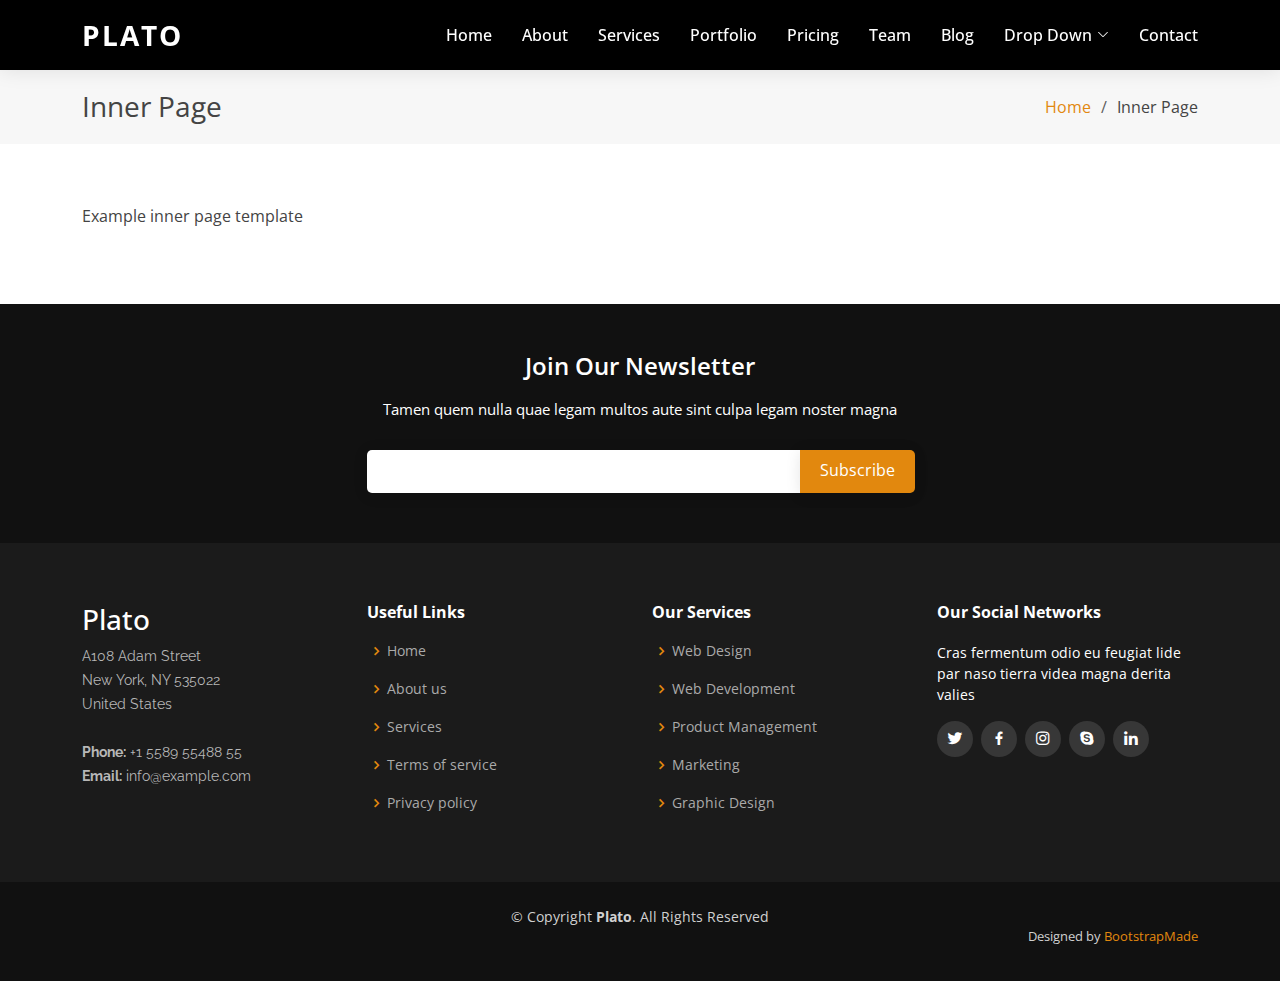
<file: inner-page.html>
<!DOCTYPE html>
<html lang="en">

<head>
  <meta charset="utf-8">
  <meta content="width=device-width, initial-scale=1.0" name="viewport">

  <title>Inner Page - Plato Bootstrap Template</title>
  <meta content="" name="description">
  <meta content="" name="keywords">

  <!-- Favicons -->
  <link href="assets/img/favicon.png" rel="icon">
  <link href="assets/img/apple-touch-icon.png" rel="apple-touch-icon">

  <!-- Google Fonts -->
  <link
    href="https://fonts.googleapis.com/css?family=Open+Sans:300,300i,400,400i,600,600i,700,700i|Raleway:300,300i,400,400i,500,500i,600,600i,700,700i|Poppins:300,300i,400,400i,500,500i,600,600i,700,700i"
    rel="stylesheet">

  <!-- Vendor CSS Files -->
  <link href="assets/vendor/aos/aos.css" rel="stylesheet">
  <link href="assets/vendor/bootstrap/css/bootstrap.min.css" rel="stylesheet">
  <link href="assets/vendor/bootstrap-icons/bootstrap-icons.css" rel="stylesheet">
  <link href="assets/vendor/boxicons/css/boxicons.min.css" rel="stylesheet">
  <link href="assets/vendor/glightbox/css/glightbox.min.css" rel="stylesheet">
  <link href="assets/vendor/swiper/swiper-bundle.min.css" rel="stylesheet">

  <!-- Template Main CSS File -->
  <link href="assets/css/style.css" rel="stylesheet">

  <!-- =======================================================
  * Template Name: Plato - v4.6.0
  * Template URL: https://bootstrapmade.com/plato-responsive-bootstrap-website-template/
  * Author: BootstrapMade.com
  * License: https://bootstrapmade.com/license/
  ======================================================== -->
</head>

<body>
  <div class="wrap">

    <!-- ======= Header ======= -->
    <header id="header" class="d-flex align-items-center">
      <div class="container d-flex align-items-center justify-content-between">

        <div class="logo">
          <h1 class="text-light"><a href="index.html"><span>Plato</span></a></h1>
          <!-- Uncomment below if you prefer to use an image logo -->
          <!-- <a href="index.html"><img src="assets/img/logo.png" alt="" class="img-fluid"></a>-->
        </div>

        <nav id="navbar" class="navbar">
          <ul>
            <li><a class="nav-link scrollto " href="#hero">Home</a></li>
            <li><a class="nav-link scrollto" href="#about">About</a></li>
            <li><a class="nav-link scrollto" href="#services">Services</a></li>
            <li><a class="nav-link scrollto " href="#portfolio">Portfolio</a></li>
            <li><a class="nav-link scrollto" href="#pricing">Pricing</a></li>
            <li><a class="nav-link scrollto" href="#team">Team</a></li>
            <li><a href="blog.html">Blog</a></li>
            <li class="dropdown"><a href="#"><span>Drop Down</span> <i class="bi bi-chevron-down"></i></a>
              <ul>
                <li><a href="#">Drop Down 1</a></li>
                <li class="dropdown"><a href="#"><span>Deep Drop Down</span> <i class="bi bi-chevron-right"></i></a>
                  <ul>
                    <li><a href="#">Deep Drop Down 1</a></li>
                    <li><a href="#">Deep Drop Down 2</a></li>
                    <li><a href="#">Deep Drop Down 3</a></li>
                    <li><a href="#">Deep Drop Down 4</a></li>
                    <li><a href="#">Deep Drop Down 5</a></li>
                  </ul>
                </li>
                <li><a href="#">Drop Down 2</a></li>
                <li><a href="#">Drop Down 3</a></li>
                <li><a href="#">Drop Down 4</a></li>
              </ul>
            </li>
            <li><a class="nav-link scrollto" href="#contact">Contact</a></li>
          </ul>
          <i class="bi bi-list mobile-nav-toggle"></i>
        </nav><!-- .navbar -->

      </div>
    </header><!-- End Header -->

    <main id="main">

      <!-- ======= Breadcrumbs ======= -->
      <section class="breadcrumbs">
        <div class="container">

          <div class="d-flex justify-content-between align-items-center">
            <h2>Inner Page</h2>
            <ol>
              <li><a href="index.html">Home</a></li>
              <li>Inner Page</li>
            </ol>
          </div>

        </div>
      </section><!-- End Breadcrumbs -->

      <section class="inner-page">
        <div class="container">
          <p>
            Example inner page template
          </p>
        </div>
      </section>

    </main><!-- End #main -->

    <!-- ======= Footer ======= -->
    <footer id="footer">

      <div class="footer-newsletter">
        <div class="container">
          <div class="row justify-content-center">
            <div class="col-lg-6">
              <h4>Join Our Newsletter</h4>
              <p>Tamen quem nulla quae legam multos aute sint culpa legam noster magna</p>
              <form action="" method="post">
                <input type="email" name="email"><input type="submit" value="Subscribe">
              </form>
            </div>
          </div>
        </div>
      </div>

      <div class="footer-top">
        <div class="container">
          <div class="row">

            <div class="col-lg-3 col-md-6 footer-contact">
              <h3>Plato</h3>
              <p>
                A108 Adam Street <br>
                New York, NY 535022<br>
                United States <br><br>
                <strong>Phone:</strong> +1 5589 55488 55<br>
                <strong>Email:</strong> info@example.com<br>
              </p>
            </div>

            <div class="col-lg-3 col-md-6 footer-links">
              <h4>Useful Links</h4>
              <ul>
                <li><i class="bx bx-chevron-right"></i> <a href="#">Home</a></li>
                <li><i class="bx bx-chevron-right"></i> <a href="#">About us</a></li>
                <li><i class="bx bx-chevron-right"></i> <a href="#">Services</a></li>
                <li><i class="bx bx-chevron-right"></i> <a href="#">Terms of service</a></li>
                <li><i class="bx bx-chevron-right"></i> <a href="#">Privacy policy</a></li>
              </ul>
            </div>

            <div class="col-lg-3 col-md-6 footer-links">
              <h4>Our Services</h4>
              <ul>
                <li><i class="bx bx-chevron-right"></i> <a href="#">Web Design</a></li>
                <li><i class="bx bx-chevron-right"></i> <a href="#">Web Development</a></li>
                <li><i class="bx bx-chevron-right"></i> <a href="#">Product Management</a></li>
                <li><i class="bx bx-chevron-right"></i> <a href="#">Marketing</a></li>
                <li><i class="bx bx-chevron-right"></i> <a href="#">Graphic Design</a></li>
              </ul>
            </div>

            <div class="col-lg-3 col-md-6 footer-links">
              <h4>Our Social Networks</h4>
              <p>Cras fermentum odio eu feugiat lide par naso tierra videa magna derita valies</p>
              <div class="social-links mt-3">
                <a href="#" class="twitter"><i class="bx bxl-twitter"></i></a>
                <a href="#" class="facebook"><i class="bx bxl-facebook"></i></a>
                <a href="#" class="instagram"><i class="bx bxl-instagram"></i></a>
                <a href="#" class="google-plus"><i class="bx bxl-skype"></i></a>
                <a href="#" class="linkedin"><i class="bx bxl-linkedin"></i></a>
              </div>
            </div>

          </div>
        </div>
      </div>

      <div class="container py-4">
        <div class="copyright">
          &copy; Copyright <strong><span>Plato</span></strong>. All Rights Reserved
        </div>
        <div class="credits">
          <!-- All the links in the footer should remain intact. -->
          <!-- You can delete the links only if you purchased the pro version. -->
          <!-- Licensing information: https://bootstrapmade.com/license/ -->
          <!-- Purchase the pro version with working PHP/AJAX contact form: https://bootstrapmade.com/plato-responsive-bootstrap-website-template/ -->
          Designed by <a href="https://bootstrapmade.com/">BootstrapMade</a>
        </div>
      </div>
    </footer><!-- End Footer -->

  </div>

  <a href="#" class="back-to-top d-flex align-items-center justify-content-center"><i
      class="bi bi-arrow-up-short"></i></a>

  <!-- Vendor JS Files -->
  <script src="assets/vendor/aos/aos.js"></script>
  <script src="assets/vendor/bootstrap/js/bootstrap.bundle.min.js"></script>
  <script src="assets/vendor/glightbox/js/glightbox.min.js"></script>
  <script src="assets/vendor/isotope-layout/isotope.pkgd.min.js"></script>
  <script src="assets/vendor/php-email-form/validate.js"></script>
  <script src="assets/vendor/swiper/swiper-bundle.min.js"></script>

  <!-- Template Main JS File -->
  <script src="assets/js/main.js"></script>

</body>

</html>
</file>
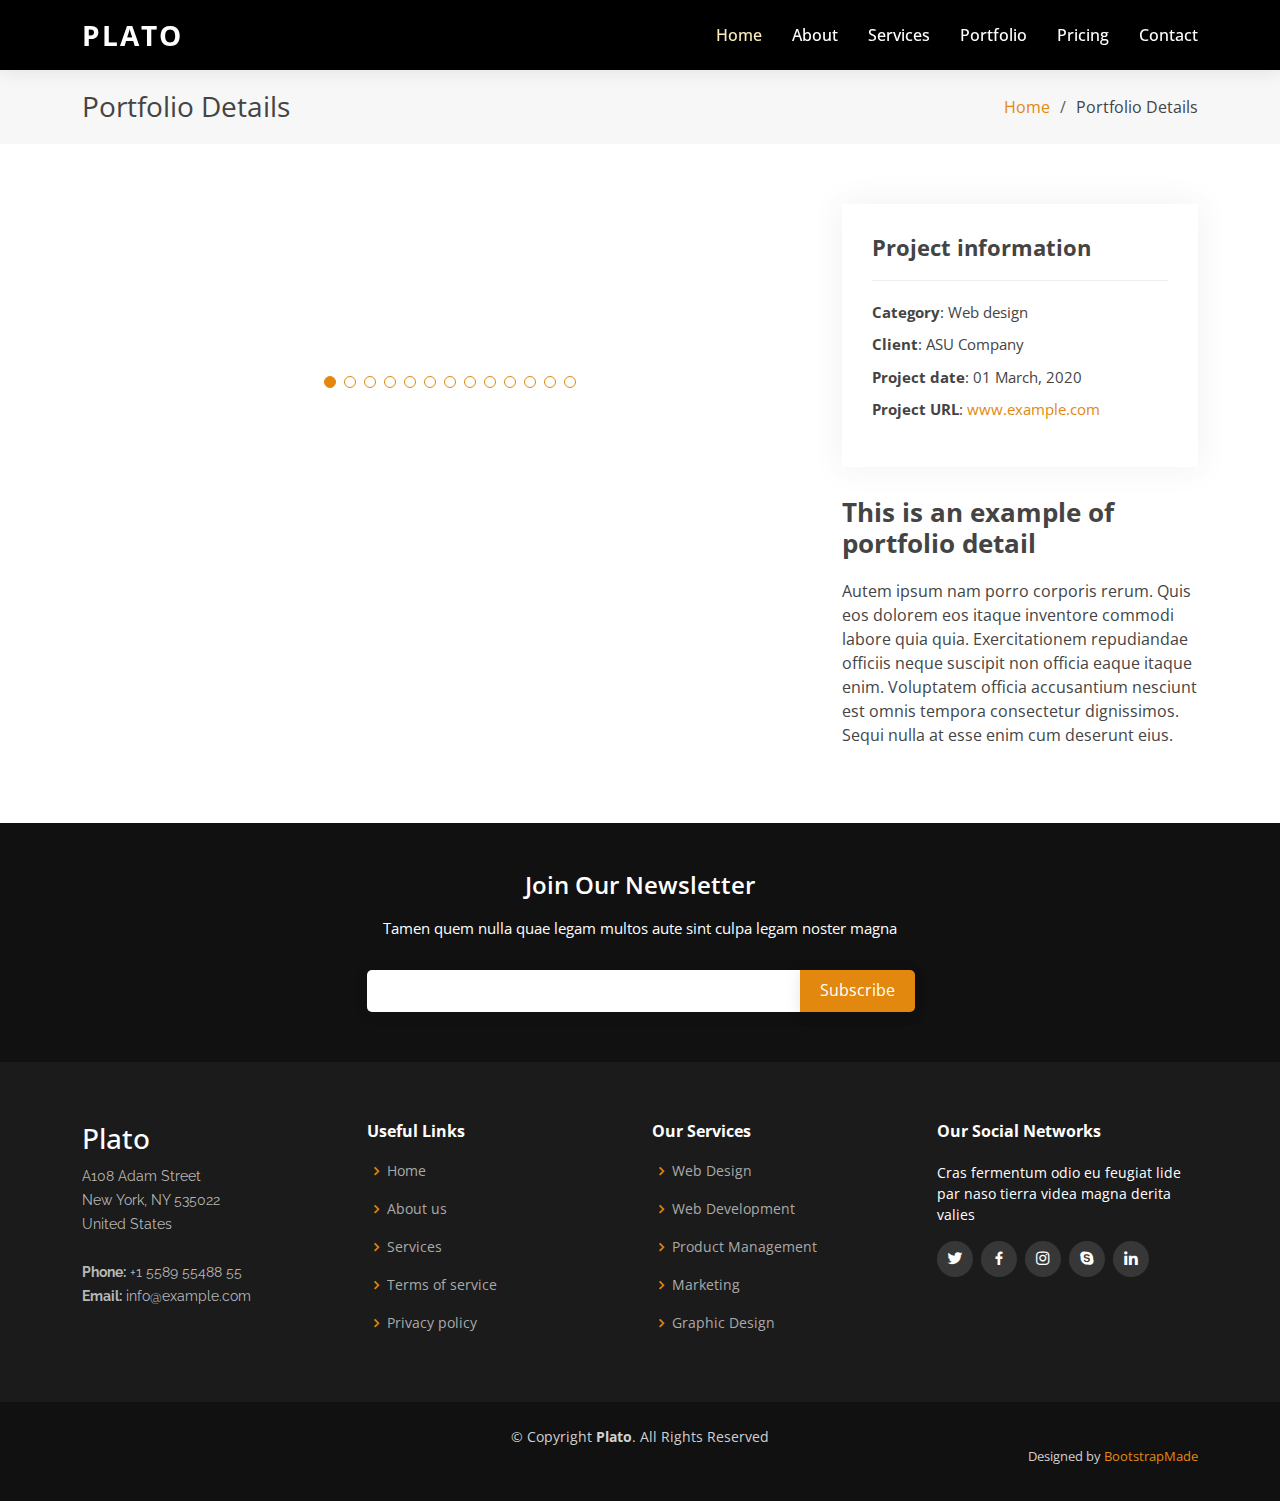
<file: portfolio-details.html>
<!DOCTYPE html>
<html lang="en">

<head>
  <meta charset="utf-8">
  <meta content="width=device-width, initial-scale=1.0" name="viewport">

  <title>King George</title>
  <meta content="" name="description">
  <meta content="" name="keywords">

  <!-- Favicons -->
  <link href="assets/img/favicon.png" rel="icon">
  <link href="assets/img/apple-touch-icon.png" rel="apple-touch-icon">

  <!-- Google Fonts -->
  <link
    href="https://fonts.googleapis.com/css?family=Open+Sans:300,300i,400,400i,600,600i,700,700i|Raleway:300,300i,400,400i,500,500i,600,600i,700,700i|Poppins:300,300i,400,400i,500,500i,600,600i,700,700i"
    rel="stylesheet">

  <!-- Vendor CSS Files -->
  <link href="assets/vendor/aos/aos.css" rel="stylesheet">
  <link href="assets/vendor/bootstrap/css/bootstrap.min.css" rel="stylesheet">
  <link href="assets/vendor/bootstrap-icons/bootstrap-icons.css" rel="stylesheet">
  <link href="assets/vendor/boxicons/css/boxicons.min.css" rel="stylesheet">
  <link href="assets/vendor/glightbox/css/glightbox.min.css" rel="stylesheet">
  <link href="assets/vendor/swiper/swiper-bundle.min.css" rel="stylesheet">

  <!-- Template Main CSS File -->
  <link href="assets/css/style.css" rel="stylesheet">

  <!-- =======================================================
  * Template Name: Plato - v4.6.0
  * Template URL: https://bootstrapmade.com/plato-responsive-bootstrap-website-template/
  * Author: BootstrapMade.com
  * License: https://bootstrapmade.com/license/
  ======================================================== -->
</head>

<body>
  <div class="wrap">

    <!-- ======= Header ======= -->
    <header id="header" class="d-flex align-items-center">
      <div class="container d-flex align-items-center justify-content-between">

        <div class="logo">
          <h1 class="text-light"><a href="index.html"><span>Plato</span></a></h1>
          <!-- Uncomment below if you prefer to use an image logo -->
          <!-- <a href="index.html"><img src="assets/img/logo.png" alt="" class="img-fluid"></a>-->
        </div>

        <nav id="navbar" class="navbar">
          <ul>
            <li><a class="nav-link scrollto active" href="#hero">Home</a></li>
            <li><a class="nav-link scrollto" href="#about">About</a></li>
            <li><a class="nav-link scrollto" href="#services">Services</a></li>
            <li><a class="nav-link scrollto " href="#portfolio">Portfolio</a></li>
            <li><a class="nav-link scrollto" href="#pricing">Pricing</a></li>
            <li><a class="nav-link scrollto" href="#contact">Contact</a></li>
          </ul>
          <i class="bi bi-list mobile-nav-toggle"></i>
        </nav><!-- .navbar -->

      </div>
    </header><!-- End Header -->

    <main id="main">

      <!-- ======= Breadcrumbs ======= -->
      <section id="breadcrumbs" class="breadcrumbs" data-aos="fade-up">
        <div class="container">

          <div class="d-flex justify-content-between align-items-center">
            <h2>Portfolio Details</h2>
            <ol>
              <li><a href="index.html">Home</a></li>
              <li>Portfolio Details</li>
            </ol>
          </div>

        </div>
      </section><!-- End Breadcrumbs -->

      <!-- ======= Portfolio Details Section ======= -->
      <section id="portfolio-details" class="portfolio-details">
        <div class="container">

          <div class="row gy-4">

            <div class="col-lg-8">
              <div class="portfolio-details-slider swiper">
                <div class="swiper-wrapper align-items-center">

                  <div class="swiper-slide">
                    <video poster="" preload="none" loop="none" autoplay="none" src="assets/kingeorge/1.ogg" alt="">
                  </div>
                  <div class="swiper-slide">
                    <video poster="" preload="none" loop="none" autoplay="none" src="assets/kingeorge/3.ogg" alt="">
                  </div>
                  <div class="swiper-slide">
                    <video poster="" preload="none" loop="none" autoplay="none" src="assets/kingeorge/4.ogg" alt="">
                  </div>
                  <div class="swiper-slide">
                    <video poster="" preload="none" loop="none" autoplay="none" src="assets/kingeorge/5.ogg" alt="">
                  </div>
                  <div class="swiper-slide">
                    <video poster="" preload="none" loop="none" autoplay="none" src="assets/kingeorge/6.ogg" alt="">
                  </div>

                  <div class="swiper-slide">
                    <video poster="" preload="none" loop="none" autoplay="none" src="assets/kingeorge/7.ogg" alt="">
                  </div>
                  <div class="swiper-slide">
                    <video poster="" preload="none" loop="none" autoplay="none" src="assets/kingeorge/8.ogg" alt="">
                  </div>
                  <div class="swiper-slide">
                    <video poster="" preload="none" loop="none" autoplay="none" src="assets/kingeorge/9.ogg" alt="">
                  </div>
                  <div class="swiper-slide">
                    <video poster="" preload="none" loop="none" autoplay="none" src="assets/kingeorge/10.ogg" alt="">
                  </div>
                  <div class="swiper-slide">
                    <video poster="" preload="none" loop="none" autoplay="none" src="assets/kingeorge/11.ogg" alt="">
                  </div>
                  <div class="swiper-slide">
                    <video poster="" preload="none" loop="none" autoplay="none" src="assets/kingeorge/12.ogg" alt="">
                  </div>
                  <div class="swiper-slide">
                    <video poster="" preload="none" loop="none" autoplay="none" src="assets/kingeorge/13.ogg" alt="">
                  </div>

                  <div class="swiper-slide">
                    <video poster="" preload="none" loop="none" autoplay="none" src="assets/kingeorge/15.ogg" alt="">
                  </div>


                </div>
                <div class="swiper-pagination"></div>
              </div>
            </div>

            <div class="col-lg-4">
              <div class="portfolio-info">
                <h3>Project information</h3>
                <ul>
                  <li><strong>Category</strong>: Web design</li>
                  <li><strong>Client</strong>: ASU Company</li>
                  <li><strong>Project date</strong>: 01 March, 2020</li>
                  <li><strong>Project URL</strong>: <a href="#">www.example.com</a></li>
                </ul>
              </div>
              <div class="portfolio-description">
                <h2>This is an example of portfolio detail</h2>
                <p>
                  Autem ipsum nam porro corporis rerum. Quis eos dolorem eos itaque inventore commodi labore quia quia.
                  Exercitationem repudiandae officiis neque suscipit non officia eaque itaque enim. Voluptatem officia
                  accusantium nesciunt est omnis tempora consectetur dignissimos. Sequi nulla at esse enim cum deserunt
                  eius.
                </p>
              </div>
            </div>

          </div>

        </div>
      </section><!-- End Portfolio Details Section -->

    </main><!-- End #main -->

    <!-- ======= Footer ======= -->
    <footer id="footer">

      <div class="footer-newsletter">
        <div class="container">
          <div class="row justify-content-center">
            <div class="col-lg-6">
              <h4>Join Our Newsletter</h4>
              <p>Tamen quem nulla quae legam multos aute sint culpa legam noster magna</p>
              <form action="" method="post">
                <input type="email" name="email"><input type="submit" value="Subscribe">
              </form>
            </div>
          </div>
        </div>
      </div>

      <div class="footer-top">
        <div class="container">
          <div class="row">

            <div class="col-lg-3 col-md-6 footer-contact">
              <h3>Plato</h3>
              <p>
                A108 Adam Street <br>
                New York, NY 535022<br>
                United States <br><br>
                <strong>Phone:</strong> +1 5589 55488 55<br>
                <strong>Email:</strong> info@example.com<br>
              </p>
            </div>

            <div class="col-lg-3 col-md-6 footer-links">
              <h4>Useful Links</h4>
              <ul>
                <li><i class="bx bx-chevron-right"></i> <a href="#">Home</a></li>
                <li><i class="bx bx-chevron-right"></i> <a href="#">About us</a></li>
                <li><i class="bx bx-chevron-right"></i> <a href="#">Services</a></li>
                <li><i class="bx bx-chevron-right"></i> <a href="#">Terms of service</a></li>
                <li><i class="bx bx-chevron-right"></i> <a href="#">Privacy policy</a></li>
              </ul>
            </div>

            <div class="col-lg-3 col-md-6 footer-links">
              <h4>Our Services</h4>
              <ul>
                <li><i class="bx bx-chevron-right"></i> <a href="#">Web Design</a></li>
                <li><i class="bx bx-chevron-right"></i> <a href="#">Web Development</a></li>
                <li><i class="bx bx-chevron-right"></i> <a href="#">Product Management</a></li>
                <li><i class="bx bx-chevron-right"></i> <a href="#">Marketing</a></li>
                <li><i class="bx bx-chevron-right"></i> <a href="#">Graphic Design</a></li>
              </ul>
            </div>

            <div class="col-lg-3 col-md-6 footer-links">
              <h4>Our Social Networks</h4>
              <p>Cras fermentum odio eu feugiat lide par naso tierra videa magna derita valies</p>
              <div class="social-links mt-3">
                <a href="#" class="twitter"><i class="bx bxl-twitter"></i></a>
                <a href="#" class="facebook"><i class="bx bxl-facebook"></i></a>
                <a href="#" class="instagram"><i class="bx bxl-instagram"></i></a>
                <a href="#" class="google-plus"><i class="bx bxl-skype"></i></a>
                <a href="#" class="linkedin"><i class="bx bxl-linkedin"></i></a>
              </div>
            </div>

          </div>
        </div>
      </div>

      <div class="container py-4">
        <div class="copyright">
          &copy; Copyright <strong><span>Plato</span></strong>. All Rights Reserved
        </div>
        <div class="credits">
          <!-- All the links in the footer should remain intact. -->
          <!-- You can delete the links only if you purchased the pro version. -->
          <!-- Licensing information: https://bootstrapmade.com/license/ -->
          <!-- Purchase the pro version with working PHP/AJAX contact form: https://bootstrapmade.com/plato-responsive-bootstrap-website-template/ -->
          Designed by <a href="https://bootstrapmade.com/">BootstrapMade</a>
        </div>
      </div>
    </footer><!-- End Footer -->

  </div>

  <a href="#" class="back-to-top d-flex align-items-center justify-content-center"><i
      class="bi bi-arrow-up-short"></i></a>

  <!-- Vendor JS Files -->
  <script src="assets/vendor/aos/aos.js"></script>
  <script src="assets/vendor/bootstrap/js/bootstrap.bundle.min.js"></script>
  <script src="assets/vendor/glightbox/js/glightbox.min.js"></script>
  <script src="assets/vendor/isotope-layout/isotope.pkgd.min.js"></script>
  <script src="assets/vendor/php-email-form/validate.js"></script>
  <script src="assets/vendor/swiper/swiper-bundle.min.js"></script>

  <!-- Template Main JS File -->
  <script src="assets/js/main.js"></script>

</body>

</html>
</file>
<file: assets/css/style.css>
/*--------------------------------------------------------------
# General
--------------------------------------------------------------*/
body {
  font-family: "Open Sans", sans-serif;
  color: #444444;
  background-color: ##FCECB9;
}

a {
  color: #E2880Eff;
  text-decoration: none;
}

a:hover {
  color: #E2880Eff;
  text-decoration: none;
}

h1, h2, {
  font-family: "impact", sans-serif;
}

.wrap {
  max-width: 1440px;
  margin: auto;
  background: rgb(255, 255, 255);
  box-shadow: 0px 2px 15px rgba(0, 0, 0, 0.1);
}

/*--------------------------------------------------------------
# Back to top button
--------------------------------------------------------------*/
.back-to-top {
  position: fixed;
  visibility: hidden;
  opacity: 0;
  right: 15px;
  bottom: 15px;
  z-index: 996;
  background: #E2880Eff;
  width: 40px;
  height: 40 px;
  border-radius: 4px;
  transition: all 0.4s;
}
.back-to-top i {
  font-size: 28px;
  color: #fff;
  line-height: 0;
}
.back-to-top:hover {
  background: #E2880Eff;
  color: #fff;
}
.back-to-top.active {
  visibility: visible;
  opacity: 1;
}

/*--------------------------------------------------------------
# Disable AOS delay on mobile
--------------------------------------------------------------*/
@media screen and (max-width: 768px) {
  [data-aos-delay] {
    transition-delay: 0 !important;
  }
}
/*--------------------------------------------------------------
# Header
--------------------------------------------------------------*/
#header {
  height: 70px;
  z-index: 997;
  transition: all 0.5s;
  background: #000;
  box-shadow: 0px 0px 20px 0px rgba(0, 0, 0, 0.1);
}
#header .logo h1 {
  font-size: 28px;
  margin: 0;
  line-height: 1;
  font-weight: 700;
  letter-spacing: 2px;
  text-transform: uppercase;
}
#header .logo h1 a, #header .logo h1 a:hover {
  color: #fff;
  text-decoration: none;
}
#header .logo img {
  padding: 0;
  margin: 0;
  max-height: 40px;
}

.scrolled-offset {
  margin-top: 70px;
}

/*--------------------------------------------------------------
# Navigation Menu
--------------------------------------------------------------*/
/**
* Desktop Navigation 
*/
.navbar {
  padding: 0;
}
.navbar ul {
  margin: 0;
  padding: 0;
  display: flex;
  list-style: none;
  align-items: center;
}
.navbar li {
  position: relative;
}
.navbar a, .navbar a:focus {
  display: flex;
  align-items: center;
  justify-content: space-between;
  padding: 10px 0 10px 30px;
  font-size: 16px;
  font-weight: 500;
  color: #fff;
  white-space: nowrap;
  transition: 0.3s;
}
.navbar a i, .navbar a:focus i {
  font-size: 12px;
  line-height: 0;
  margin-left: 5px;
}
.navbar a:hover, .navbar .active, .navbar .active:focus, .navbar li:hover > a {
  color: #FCECB9;
}
.navbar .dropdown ul {
  display: block;
  position: absolute;
  left: 14px;
  top: calc(100% + 30px);
  margin: 0;
  padding: 10px 0;
  z-index: 99;
  opacity: 0;
  visibility: hidden;
  background: #fff;
  box-shadow: 0px 0px 30px rgba(127, 137, 161, 0.25);
  transition: 0.3s;
}
.navbar .dropdown ul li {
  min-width: 200px;
}
.navbar .dropdown ul a {
  padding: 10px 20px;
  font-size: 15px;
  color: #444444;
}
.navbar .dropdown ul a i {
  font-size: 12px;
}
.navbar .dropdown ul a:hover, .navbar .dropdown ul .active:hover, .navbar .dropdown ul li:hover > a {
  color: #E2880Eff;
}
.navbar .dropdown:hover > ul {
  opacity: 1;
  top: 100%;
  visibility: visible;
}
.navbar .dropdown .dropdown ul {
  top: 0;
  left: calc(100% - 30px);
  visibility: hidden;
}
.navbar .dropdown .dropdown:hover > ul {
  opacity: 1;
  top: 0;
  left: 100%;
  visibility: visible;
}
@media (max-width: 1366px) {
  .navbar .dropdown .dropdown ul {
    left: -90%;
  }
  .navbar .dropdown .dropdown:hover > ul {
    left: -100%;
  }
}

/**
* Mobile Navigation 
*/
.mobile-nav-toggle {
  color: #fff;
  font-size: 28px;
  cursor: pointer;
  display: none;
  line-height: 0;
  transition: 0.5s;
}

@media (max-width: 991px) {
  .mobile-nav-toggle {
    display: block;
  }

  .navbar ul {
    display: none;
  }
}
.navbar-mobile {
  position: fixed;
  overflow: hidden;
  top: 0;
  right: 0;
  left: 0;
  bottom: 0;
  background: rgba(43, 43, 43, 0.9);
  transition: 0.3s;
  z-index: 999;
}
.navbar-mobile .mobile-nav-toggle {
  position: absolute;
  top: 15px;
  right: 15px;
}
.navbar-mobile ul {
  display: block;
  position: absolute;
  top: 55px;
  right: 15px;
  bottom: 15px;
  left: 15px;
  padding: 10px 0;
  background-color: #fff;
  overflow-y: auto;
  transition: 0.3s;
}
.navbar-mobile a, .navbar-mobile a:focus {
  padding: 10px 20px;
  font-size: 15px;
  color: #444444;
}
.navbar-mobile a:hover, .navbar-mobile .active, .navbar-mobile li:hover > a {
  color: #E2880Eff;
}
.navbar-mobile .getstarted, .navbar-mobile .getstarted:focus {
  margin: 15px;
}
.navbar-mobile .dropdown ul {
  position: static;
  display: none;
  margin: 10px 20px;
  padding: 10px 0;
  z-index: 99;
  opacity: 1;
  visibility: visible;
  background: #fff;
  box-shadow: 0px 0px 30px rgba(127, 137, 161, 0.25);
}
.navbar-mobile .dropdown ul li {
  min-width: 200px;
}
.navbar-mobile .dropdown ul a {
  padding: 10px 20px;
}
.navbar-mobile .dropdown ul a i {
  font-size: 12px;
}
.navbar-mobile .dropdown ul a:hover, .navbar-mobile .dropdown ul .active:hover, .navbar-mobile .dropdown ul li:hover > a {
  color: #E2880Eff;
}
.navbar-mobile .dropdown > .dropdown-active {
  display: block;
}

/*--------------------------------------------------------------
# Hero Section
--------------------------------------------------------------*/
#hero {
  width: 100%;
  height: 95vh;
  background: url("../img/IMG_1155.JPG") top center;
  background-size: cover;
  position: relative;

}
#hero:before {
  content: "";
 background: rgba(0, 0, 0, 0.29);
  position: absolute;
  bottom: 0;
  top: 0;
  left: 0;
  right: 0;
}
#hero .hero-container {
  position: absolute;
  bottom: 0;
  top: 0;
  left: 0;
  right: 0;
  display: flex;
  justify-content: center;
  align-items: center;
  flex-direction: column;
  text-align: center;
  padding: 0 15px;
}
#hero h1 {
  margin: 0 0 30px 0;
  font-size: 100px;
  font-weight: 700;
  line-height: 56px;
  color: #fff;
}
#hero h2 {
  color: #eee;
  margin-bottom: 40px;
  font-size: 42px;
}
#hero .btn-get-started {
  font-family: "Raleway", sans-serif;
  font-weight: 500;
  font-size: 16px;
  letter-spacing: 2px;
  display: inline-block;
  padding: 10px 28px;
  border-radius: 5px;
  transition: 0.5s;
  border: 2px solid #E2880Eff;
  color: #fff;
}
#hero .btn-get-started:hover {
  background: #E2880Eff;
  border: 2px solid #E2880Eff;
}
@media (min-width: 1024px) {
  #hero {
    background-attachment: fixed;
  }
  #hero h1, #hero h2 {
    width: 50%;
  }
}
@media (max-width: 768px) {
  #hero {
    height: 100vh;
  }
  #hero h1 {
    font-size: 28px;
    line-height: 36px;
  }
  #hero h2 {
    font-size: 18px;
    line-height: 24px;
    margin-bottom: 30px;
  }
}

/*--------------------------------------------------------------
# Sections General
--------------------------------------------------------------*/
section {
  padding: 60px 0;
  overflow: hidden;
}

.section-bg {
  background-color: #fafdfb;
}

.section-title {
  text-align: center;
  padding: 30px 0;
  position: relative;
}
.section-title h2 {
  font-size: 32px;
  font-weight: 700;
  text-transform: uppercase;
  margin-bottom: 20px;
  padding-bottom: 0;
  color: #E2880Eff;
  position: relative;
  z-index: 2;
}
.section-title span {
  position: absolute;
  top: 30px;
  color: #f4f4f4;
  left: 0;
  right: 0;
  z-index: 1;
  font-weight: 700;
  font-size: 52px;
  text-transform: uppercase;
  line-height: 0;
}
.section-title p {
  margin-bottom: 0;
  position: relative;
  z-index: 2;
}
@media (max-width: 575px) {
  .section-title h2 {
    font-size: 28px;
    margin-bottom: 15px;
  }
  .section-title span {
    font-size: 38px;
  }
}

/*--------------------------------------------------------------
# About
--------------------------------------------------------------*/
.about .content {
  padding-left: 30px;
}
.about .content h3 {
  font-weight: 700;
  font-size: 34px;
 
}
.about .content p {
  margin-bottom: 0;
}
.about .content .icon-box {
  margin-top: 25px;
}
.about .content .icon-box h4 {
  font-size: 20px;
  font-weight: 700;
  margin: 5px 0 10px 60px;
}
.about .content .icon-box i {
  font-size: 48px;
  float: left;
  color: rgb(226, 136, 14);
}
.about .content .icon-box p {
  font-size: 15px;
  color: #848484;
  margin-left: 60px;
}
.about .image {
  background-position: center center;
  background-repeat: no-repeat;
  background-size: cover;
  min-height: 400px;
}
@media (max-width: 991px) {
  .about {
    padding-left: 0;
  }
  .about .image {
    text-align: center;
  }
  .about .image img {
    max-width: 80%;
  }
}
@media (max-width: 667px) {
  .about .image img {
    max-width: 100%;
  }
}

/*--------------------------------------------------------------
# Clients
--------------------------------------------------------------*/
.clients {
  background: #f4f4f4;
  padding: 15px 0;
  text-align: center;
}
.clients img {
  width: 50%;
  filter: grayscale(100);
  transition: all 0.4s ease-in-out;
  display: inline-block;
  padding: 15px 0;
}
.clients img:hover {
  filter: none;
  transform: scale(1.2);
}
@media (max-width: 768px) {
  .clients img {
    width: 40%;
  }
}
@media (max-width: 575px) {
  .clients img {
    width: 50%;
  }
}

/*--------------------------------------------------------------
# Features
--------------------------------------------------------------*/
.features .card {
  border-radius: 5px;
  overflow: hidden;
  border: 0;
  background: #f7f7f7;
  position: relative;
  transition: 0.3s;
}
.features-img {
  transition: 0.3s;
  border: 2px red;
}

.features-img :hover{
transform: scale(1.4);
}
.features .card-body {
  padding-top: 20px;
  position: relative;
}
.features .card-body i {
  font-size: 120px;
  color: #e7e7e7;
  text-align: center;
  position: absolute;
  left: 50%;
  top: 50%;
  transform: translateX(-50%) translateY(-50%);
  z-index: 1;
}
.features .card-title {
  font-weight: 700;
  position: relative;
  z-index: 2;
}
.features .card-title a {
  color: #444444;
  transition: 0.3s;
}
.features .card-text {
  position: relative;
  z-index: 2;
  color: #5e5e5e;
}
.features .card:hover {
  box-shadow: 0px 2px 15px rgba(0, 0, 0, 0.1);
  background: #fff;
}
.features .card:hover .card-title a {
  color: #E2880Eff;
}
@media (max-width: 1024px) {
  .features {
    background-attachment: scroll;
  }
}

/*--------------------------------------------------------------
# Cta
--------------------------------------------------------------*/
/* .cta {
  background: linear-gradient(rgba(2, 2, 2, 0.6), rgba(0, 0, 0, 0.8)), url("../img/IMG_1155.JPG") fixed center center;
  background-size: cover;
  padding: 60px 0;
}
.cta h3 {
  color: #fff;
  font-size: 28px;
  font-weight: 700;
}
.cta p {
  color: #fff;
}
.cta .cta-btn {
  font-family: "Raleway", sans-serif;
  font-weight: 600;
  font-size: 16px;
  letter-spacing: 1px;
  display: inline-block;
  padding: 8px 28px;
  border-radius: 5px;
  transition: 0.3s;
  margin-top: 10px;
  border: 2px solid #fff;
  color: #fff;
}
.cta .cta-btn:hover {
  background: #E2880Eff;
  border: 2px solid #E2880Eff;
} */

/*--------------------------------------------------------------
# Services
--------------------------------------------------------------*/
.services {

  background: linear-gradient(rgba(2, 2, 2, 0.6), rgba(0, 0, 0, 0.8)), url("../img/hero-bg.jpg") fixed center center;
  padding-bottom: 30px;
}
.par-ser{
  color: white;
}
.services .icon-box {
  margin-bottom: 20px;
  padding: 30px 15px;
  border-radius: 6px;
  background: #fff;
}
.services .icon-box i {
  float: left;
  color: #E2880Eff;
  font-size: 40px;
  line-height: 0;
}
.services .icon-box h4 {
  margin-left: 70px;
  font-weight: 700;
  margin-bottom: 15px;
  font-size: 18px;
}
.services .icon-box h4 a {
  color: #444444;
  transition: 0.3s;
}
.services .icon-box .icon-box:hover h4 a {
  color: #E2880Eff;
}
.services .icon-box p {
  margin-left: 70px;
  line-height: 24px;
  font-size: 14px;
}

/*--------------------------------------------------------------
# Portfolio
--------------------------------------------------------------*/
.portfolio .portfolio-item {
  margin-bottom: 30px;
  text-align: center;
}
.portfolio #portfolio-flters {
  padding: 0;
  margin: 0 auto 35px auto;
  list-style: none;
  text-align: center;
  border-radius: 50px;
  padding: 2px 15px;
}
.portfolio #portfolio-flters li {
  cursor: pointer;
  display: inline-block;
  padding: 10px 15px;
  font-size: 14px;
  font-weight: 600;
  line-height: 1;
  text-transform: uppercase;
  color: #444444;
  transition: all 0.3s ease-in-out;
}
.portfolio #portfolio-flters li:hover, .portfolio #portfolio-flters li.filter-active {
  color: #E2880Eff;
}
.portfolio #portfolio-flters li:last-child {
  margin-right: 0;
}
.portfolio .portfolio-wrap {
  transition: 0.3s;
  position: relative;
  overflow: hidden;
  z-index: 1;
}
.portfolio .portfolio-wrap::before {
  content: "";
  background: rgba(0, 0, 0, 0.6);
  position: absolute;
  left: 30px;
  right: 30px;
  top: 30px;
  bottom: 30px;
  transition: all ease-in-out 0.3s;
  z-index: 2;
  opacity: 0;
}
.portfolio .portfolio-wrap .portfolio-info {
  opacity: 0;
  position: center;
  top: 10%;
  left: 0;
  right: 0;
  text-align: center;
  z-index: 3;
  transition: all ease-in-out 0.3s;
}
.portfolio .portfolio-wrap .portfolio-info h4 {
  font-size: 20px;
  color: #fff;
  font-weight: 600;
}
.portfolio .portfolio-wrap .portfolio-info p {
  color: #ffffff;
  font-size: 14px;
  text-transform: uppercase;
}
.portfolio .portfolio-wrap .portfolio-links {
  opacity: 0;
  left: 0;
  right: 0;
  bottom: 10%;
  text-align: center;
  z-index: 3;
  position: absolute;
  transition: all ease-in-out 0.3s;
}
.portfolio .portfolio-wrap .portfolio-links a {
  color: rgb(0, 0, 0);
  margin: 0 2px;
  font-size: 28px;
  display: inline-block;
  transition: 0.3s;
}

.portfolio .portfolio-links a:hover {
  color: #E2880Eff;
}
.portfolio-info h4{
  margin-top: 15%;
  color:#E2880Eff ;
}
.portfolio-wrap:hover {
  transform: scale(1.25);
  overflow: auto;

}


/*--------------------------------------------------------------
# Portfolio Details
--------------------------------------------------------------*/
.portfolio-info {
  padding-top: 40px;
}
.portfolio-details .portfolio-details-slider video {
  width:100%;
  height: auto;
}
.portfolio-details .portfolio-details-slider img {
  width:100%;
  height: auto;
}
.kando{
  text-align: left;
  font-size: xx-large;
}

.portfolio-details .portfolio-details-slider .swiper-pagination {
  margin-top: 20px;
  position: relative;
  transition: none;
}
.portfolio-details .portfolio-details-slider .swiper-pagination .swiper-pagination-bullet {
  width: 12px;
  height: 12px;
  background-color: #fff;
  opacity: 1;
  border: 1px solid #E2880Eff;
}
.portfolio-details .portfolio-details-slider .swiper-pagination .swiper-pagination-bullet-active {
  background-color: #E2880Eff;
}
.portfolio-details .portfolio-info {
  padding: 30px;
  box-shadow: 0px 0 30px rgba(68, 68, 68, 0.08);}
  .portfolio-details .portfolio-info {
    padding: 30px;
    box-shadow: 0px 0 30px rgba(68, 68, 68, 0.08);
}
.portfolio-details .portfolio-info h3 {
  font-size: 22px;
  font-weight: 700;
  margin-bottom: 20px;
  padding-bottom: 20px;
  border-bottom: 1px solid #eee;
}
.portfolio-details .portfolio-info ul {
  list-style: none;
  padding: 0;
  font-size: 15px;
}
.portfolio-details .portfolio-info ul li + li {
  margin-top: 10px;
}
.portfolio-details .portfolio-description {
  padding-top: 30px;
  float:Left;
}
.portfolio-details .portfolio-description h2 {
  font-size: 26px;
  font-weight: 700;
  margin-bottom: 20px;
}
.portfolio-details .portfolio-description p {
  padding: 0;
}
.grid-img{
 transition: 0.3s;
}
.grid-img :hover{
  transform: scale(1.3);
}


/*--------------------------------------------------------------
# Testimonials
--------------------------------------------------------------*/
.testimonials {
  padding: 80px 0;
  background: url("../img/IMG_1520.jpg") no-repeat;
  background-position: center center;
  background-size: cover;
  position: relative;
}
.testimonials::before {
  content: "";
  position: absolute;
  left: 0;
  right: 0;
  top: 0;
  bottom: 0;
  background: rgba(17, 17, 17, 0.7);
}
.testimonials .section-header {
  margin-bottom: 40px;
}
.testimonials .testimonials-carousel, .testimonials .testimonials-slider {
  overflow: hidden;
}
.testimonials .testimonial-item {
  text-align: center;
  color: #fff;
}
.testimonials .testimonial-item .testimonial-img {
  width: 100px;
  border-radius: 50%;
  border: 6px solid rgba(255, 255, 255, 0.15);
  margin: 0 auto;
}
.testimonials .testimonial-item h3 {
  font-size: 20px;
  font-weight: bold;
  margin: 10px 0 5px 0;
  color: #fff;
}
.testimonials .testimonial-item h4 {
  font-size: 14px;
  color: #ddd;
  margin: 0 0 15px 0;
}
.testimonials .testimonial-item .quote-icon-left, .testimonials .testimonial-item .quote-icon-right {
  color: rgba(255, 255, 255, 0.4);
  font-size: 26px;
}
.testimonials .testimonial-item .quote-icon-left {
  display: inline-block;
  left: -5px;
  position: relative;
}
.testimonials .testimonial-item .quote-icon-right {
  display: inline-block;
  right: -5px;
  position: relative;
  top: 10px;
}
.testimonials .testimonial-item p {
  font-style: italic;
  margin: 0 auto 15px auto;
  color: #eee;
}
.testimonials .swiper-pagination {
  margin-top: 20px;
  position: relative;
}
.testimonials .swiper-pagination .swiper-pagination-bullet {
  width: 12px;
  height: 12px;
  background-color: rgba(255, 255, 255, 0.5);
  opacity: 1;
}
.testimonials .swiper-pagination .swiper-pagination-bullet-active {
  background-color: #E2880Eff;
}
@media (min-width: 1024px) {
  .testimonials {
    background-attachment: fixed;
  }
}
@media (min-width: 992px) {
  .testimonials .testimonial-item p {
    width: 80%;
  }
}

/*--------------------------------------------------------------
# Team
--------------------------------------------------------------*/
.team {
  padding: 60px 0 0 0;
}
.team .member {
  text-align: center;
  background: #343a40;
  position: relative;
  overflow: hidden;
  border-radius: 5px;
}
.team .member .member-info {
  opacity: 0;
  position: absolute;
  bottom: 0;
  top: 0;
  left: 0;
  right: 0;
  transition: 0.2s;
}
.team .member .member-info-content {
  position: absolute;
  left: 0;
  right: 0;
  bottom: 10px;
  transition: bottom 0.4s;
}
.team .member .member-info-content h4 {
  font-weight: 700;
  margin-bottom: 2px;
  font-size: 18px;
  color: #fff;
}
.team .member .member-info-content span {
  font-style: italic;
  display: block;
  font-size: 13px;
  color: #fff;
}
.team .member .social {
  position: absolute;
  left: 0;
  bottom: -38px;
  right: 0;
  height: 48px;
  transition: bottom ease-in-out 0.4s;
  text-align: center;
}
.team .member .social a {
  transition: color 0.3s;
  color: #fff;
  margin: 0 10px;
  display: inline-block;
}
.team .member .social a:hover {
  color: #E2880Eff;
}
.team .member .social i {
  font-size: 18px;
  margin: 0 2px;
}
.team .member:hover .member-info {
  background: linear-gradient(0deg, rgba(0, 0, 0, 0.9) 0%, rgba(0, 0, 0, 0.8) 20%, rgba(0, 212, 255, 0) 100%);
  opacity: 1;
  transition: 0.4s;
}
.team .member:hover .member-info-content {
  bottom: 60px;
  transition: bottom 0.4s;
}
.team .member:hover .social {
  bottom: 0;
  transition: bottom ease-in-out 0.4s;
}

/*--------------------------------------------------------------
# Pricing
--------------------------------------------------------------*/
.pricing .row {
  padding-top: 40px;
}
.pricing .box {
  padding: 40px;
  margin-bottom: 30px;
  box-shadow: 0px 0px 30px rgba(73, 78, 92, 0.15);
  background: #fff;
  text-align: center;
}
.pricing h3 {
  font-weight: 300;
  margin-bottom: 15px;
  font-size: 28px;
}
.pricing h4 {
  font-size: 46px;
  color: #E2880Eff;
  font-weight: 400;
  font-family: "Open Sans", sans-serif;
  margin-bottom: 25px;
}
.pricing h4 span {
  color: #bababa;
  font-size: 18px;
  display: block;
}
.pricing ul {
  padding: 0;
  list-style: none;
  color: #999;
  text-align: left;
  line-height: 20px;
}
.pricing ul li {
  padding-bottom: 12px;
}
.pricing ul i {
  color: #E2880Eff;
  font-size: 18px;
  padding-right: 4px;
}
.pricing ul .na {
  color: #ccc;
}
.pricing ul .na i {
  color: #ccc;
}
.pricing ul .na span {
  text-decoration: line-through;
}
.pricing .get-started-btn {
  display: inline-block;
  padding: 8px 30px;
  border-radius: 5px;
  color: #444444;
  transition: none;
  font-size: 15px;
  font-weight: 400;
  font-family: "Raleway", sans-serif;
  transition: 0.3s;
  font-weight: 500;
  border: 2px solid #dddddd;
}
.pricing .get-started-btn:hover {
  color: #E2880Eff;
  border-color: #E2880Eff;
}
.pricing .featured {
  z-index: 10;
  margin: -30px -5px 0 -5px;
  background: #E2880Eff;
}
.pricing .featured h3, .pricing .featured h4, .pricing .featured h4 span, .pricing .featured ul, .pricing .featured ul .na, .pricing .featured ul i, .pricing .featured ul .na i {
  color: #fff;
}
.pricing .featured .get-started-btn {
  border-color: #fff;
  color: #fff;
}
.pricing .featured .get-started-btn:hover {
  color: #E2880Eff;
  background: #fff;
}
@media (max-width: 992px) {
  .pricing .box {
    max-width: 60%;
    margin: 0 auto 30px auto;
  }
}
@media (max-width: 767px) {
  .pricing .box {
    max-width: 80%;
    margin: 0 auto 30px auto;
  }
}
@media (max-width: 420px) {
  .pricing .box {
    max-width: 100%;
    margin: 0 auto 30px auto;
  }
}

/*--------------------------------------------------------------
# F.A.Q
--------------------------------------------------------------*/
.faq {
  background: #18131A;
  padding: 60px 0;
}
.faq .section-title span {
  color: #f1f1f1;
}
.faq .faq-list {
  padding: 0 100px;
}
.faq .faq-list ul {
  padding: 0;
  list-style: none;
}
.faq .faq-list li + li {
  margin-top: 15px;
}
.faq .faq-list li {
  padding: 20px;
  background: #fff;
  border-radius: 4px;
  position: relative;
}
.faq .faq-list a {
  display: block;
  position: relative;
  font-family: "Poppins", sans-serif;
  font-size: 16px;
  line-height: 24px;
  font-weight: 500;
  padding: 0 30px;
  outline: none;
  cursor: pointer;
}
.faq .faq-list .icon-help {
  font-size: 24px;
  position: absolute;
  right: 0;
  left: 20px;
  color: #2880Eff;
}
.faq .faq-list .icon-show, .faq .faq-list .icon-close {
  font-size: 24px;
  position: absolute;
  right: 0;
  top: 0;
}
.faq .faq-list p {
  margin-bottom: 0;
  padding: 10px 0 0 0;
}
.faq .faq-list .icon-show {
  display: none;
}
.faq .faq-list a.collapsed {
  color: #343a40;
}
.faq .faq-list a.collapsed:hover {
  color: #E2880Eff;
}
.faq .faq-list a.collapsed .icon-show {
  display: inline-block;
}
.faq .faq-list a.collapsed .icon-close {
  display: none;
}
@media (max-width: 1200px) {
  .faq .faq-list {
    padding: 0;
  }
}

/*--------------------------------------------------------------
# Contact Us
--------------------------------------------------------------*/
.contact .info-box {
  color: #444444;
  box-shadow: 0 0 30px rgba(214, 215, 216, 0.6);
  padding: 20px;
 
}
.contact .info-envelope {
  transition: 0.3s;
}
.contact .info-envelope :hover{
  transform: scale(1.1);
}
.contact .info-box i {
  font-size: 32px;
  color: #E2880Eff;
  border-radius: 50%;
  padding: 8px;
  border: 2px dotted #cbe9d8;
  float: left;
}
.contact .info-box h3 {
  font-size: 20px;
  color: #777777;
  font-weight: 700;
  margin: 10px 0 10px 68px;
}
.contact .info-box p {
  padding: 0;
  line-height: 24px;
  font-size: 14px;
  margin: 0 0 0 68px;
}
.contact .php-email-form {
  box-shadow: 0 0 30px rgba(214, 215, 216, 0.6);
  padding: 30px;
}
.contact .php-email-form .error-message {
  display: none;
  color: #fff;
  background: #ed3c0d;
  text-align: left;
  padding: 15px;
  font-weight: 600;
}
.contact .php-email-form .error-message br + br {
  margin-top: 25px;
}
.contact .php-email-form .sent-message {
  display: none;
  color: #fff;
  background: #2880Eff;
  text-align: center;
  padding: 15px;
  font-weight: 600;
}
.contact .php-email-form .loading {
  display: none;
  background: #fff;
  text-align: center;
  padding: 15px;
}
.contact .php-email-form .loading:before {
  content: "";
  display: inline-block;
  border-radius: 50%;
  width: 24px;
  height: 24px;
  margin: 0 10px -6px 0;
  border: 3px solid #18d26e;
  border-top-color: #eee;
  -webkit-animation: animate-loading 1s linear infinite;
  animation: animate-loading 1s linear infinite;
}
.contact .php-email-form input, .contact .php-email-form textarea {
  border-radius: 0;
  box-shadow: none;
  font-size: 14px;
}
.contact .php-email-form input:focus, .contact .php-email-form textarea:focus {
  border-color: #E2880Eff;
}
.contact .php-email-form input {
  padding: 10px 15px;
}
.contact .php-email-form textarea {
  padding: 12px 15px;
}
.contact .php-email-form button[type=submit] {
  background: #E2880Eff;
  border: 0;
  padding: 10px 24px;
  color: #fff;
  transition: 0.4s;
  border-radius: 5px;
}
.contact .php-email-form button[type=submit]:hover {
  background: #45a36c;
}
@-webkit-keyframes animate-loading {
  0% {
    transform: rotate(0deg);
  }
  100% {
    transform: rotate(360deg);
  }
}
@keyframes animate-loading {
  0% {
    transform: rotate(0deg);
  }
  100% {
    transform: rotate(360deg);
  }
}

/*--------------------------------------------------------------
# Breadcrumbs
--------------------------------------------------------------*/
.breadcrumbs {
  padding: 20px 0;
  background: #f7f7f7;
  min-height: 40px;
}
.breadcrumbs h2 {
  font-size: 28px;
  font-weight: 400;
  margin: 0;
}
@media (max-width: 992px) {
  .breadcrumbs h2 {
    margin: 0 0 10px 0;
  }
}
.breadcrumbs ol {
  display: flex;
  flex-wrap: wrap;
  list-style: none;
  padding: 0;
  margin: 0;
}
.breadcrumbs ol li + li {
  padding-left: 10px;
}
.breadcrumbs ol li + li::before {
  display: inline-block;
  padding-right: 10px;
  color: #5e5e5e;
  content: "/";
}
@media (max-width: 768px) {
  .breadcrumbs .d-flex {
    display: block !important;
  }
  .breadcrumbs ol {
    display: block;
  }
  .breadcrumbs ol li {
    display: inline-block;
  }
}

/*--------------------------------------------------------------
# Footer
--------------------------------------------------------------*/
#footer {
  padding: 0 0 30px 0;
  color: #d0d0d0;
  font-size: 14px;
  background: #111111;
}
#footer .footer-newsletter {
  padding: 50px 0;
  background: #111111;
  text-align: center;
  font-size: 15px;
  color: #fff;
}
#footer .footer-newsletter h4 {
  font-size: 24px;
  margin: 0 0 20px 0;
  padding: 0;
  line-height: 1;
  font-weight: 600;
}
#footer .footer-newsletter form {
  margin-top: 30px;
  background: #fff;
  padding: 6px 10px;
  position: relative;
  border-radius: 5px;
  box-shadow: 0px 2px 15px rgba(0, 0, 0, 0.1);
  text-align: left;
}
#footer .footer-newsletter form input[type=email] {
  border: 0;
  padding: 4px 8px;
  width: calc(100% - 100px);
}
#footer .footer-newsletter form input[type=submit] {
  position: absolute;
  top: 0;
  right: -2px;
  bottom: 0;
  border: 0;
  background: none;
  font-size: 16px;
  padding: 0 20px 3px 20px;
  background: #E2880Eff;
  color: #fff;
  transition: 0.3s;
  border-radius: 0 5px 5px 0;
  box-shadow: 0px 2px 15px rgba(0, 0, 0, 0.1);
}
#footer .footer-newsletter form input[type=submit]:hover {
  background: #45a36c;
}
#footer .footer-top {
  padding: 60px 0 30px 0;
  background: #1b1b1b;
  color: #fff;
}
#footer .footer-top .footer-contact {
  margin-bottom: 30px;
}
#footer .footer-top .footer-contact h4 {
  font-size: 22px;
  margin: 0 0 30px 0;
  padding: 2px 0 2px 0;
  line-height: 1;
  font-weight: 700;
}
#footer .footer-top .footer-contact p {
  font-size: 14px;
  line-height: 24px;
  margin-bottom: 0;
  font-family: "Raleway", sans-serif;
  color: #b7b7b7;
}
#footer .footer-top h4 {
  font-size: 16px;
  font-weight: bold;
  position: relative;
  padding-bottom: 12px;
}
#footer .footer-top .footer-links {
  margin-bottom: 30px;
}
#footer .footer-top .footer-links ul {
  list-style: none;
  padding: 0;
  margin: 0;
}
#footer .footer-top .footer-links ul i {
  padding-right: 2px;
  color: #E2880Eff;
  font-size: 18px;
  line-height: 1;
}
#footer .footer-top .footer-links ul li {
  padding: 10px 0;
  display: flex;
  align-items: center;
}
#footer .footer-top .footer-links ul li:first-child {
  padding-top: 0;
}
#footer .footer-top .footer-links ul a {
  color: #aaaaaa;
  transition: 0.3s;
  display: inline-block;
  line-height: 1;
}
#footer .footer-top .footer-links ul a:hover {
  text-decoration: none;
  color: #E2880Eff;
}
#footer .footer-top .social-links a {
  font-size: 18px;
  display: inline-block;
  background: #373737;
  color: #fff;
  line-height: 1;
  padding: 8px 0;
  margin-right: 4px;
  border-radius: 50%;
  text-align: center;
  width: 36px;
  height: 36px;
  transition: 0.3s;
}
#footer .footer-top .social-links a:hover {
  background: #E2880Eff;
  color: #fff;
  text-decoration: none;
}
#footer .copyright {
  text-align: center;
  
}
#footer .credits {
  float: right;
  text-align: center;
  font-size: 13px;
}

#preloader{
  background: rgb(0, 0, 0) url(../img/Comphalf.gif) no-repeat center center;
  background-size: 100%;
  display: flex;
  justify-content: center;
  align-items: center;
  height: 100vh;
  width: 100%;
  position: fixed;
  z-index: 1000;
  animation:animate 4s;
}
</file>
